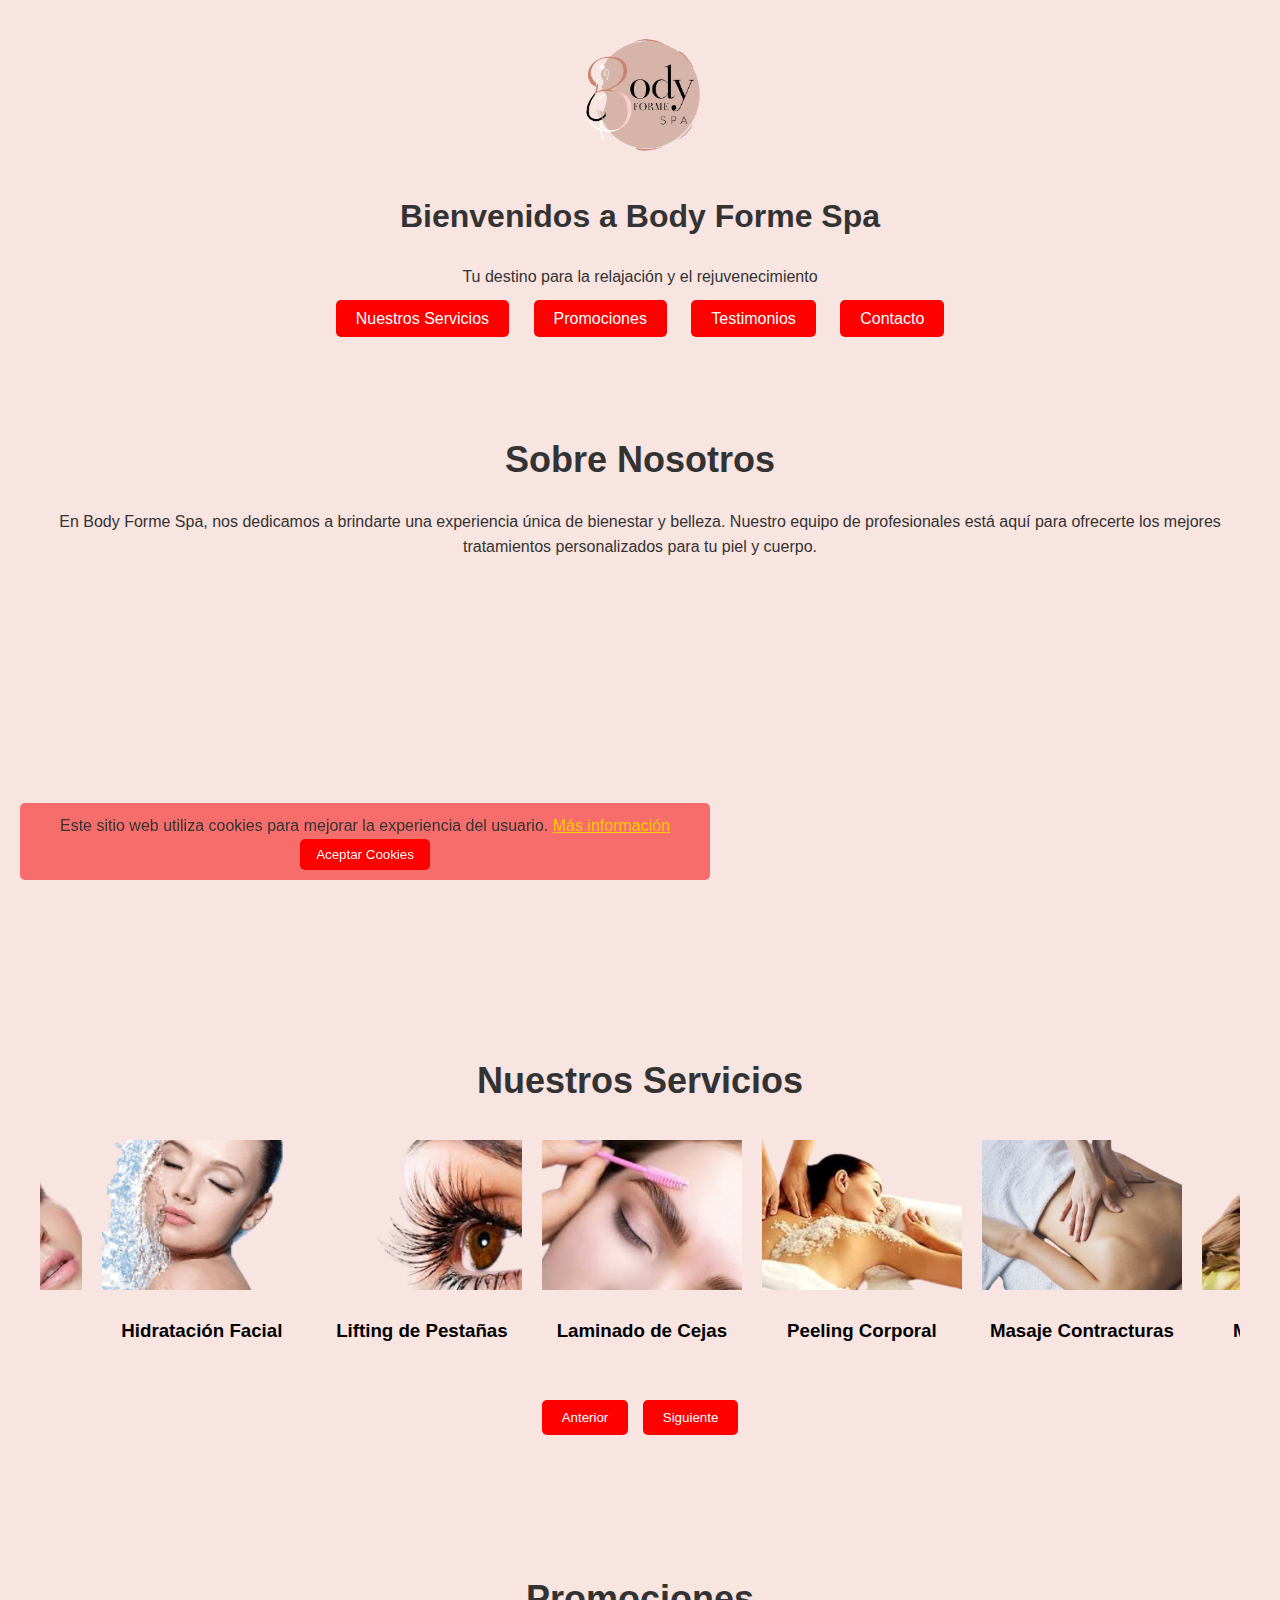
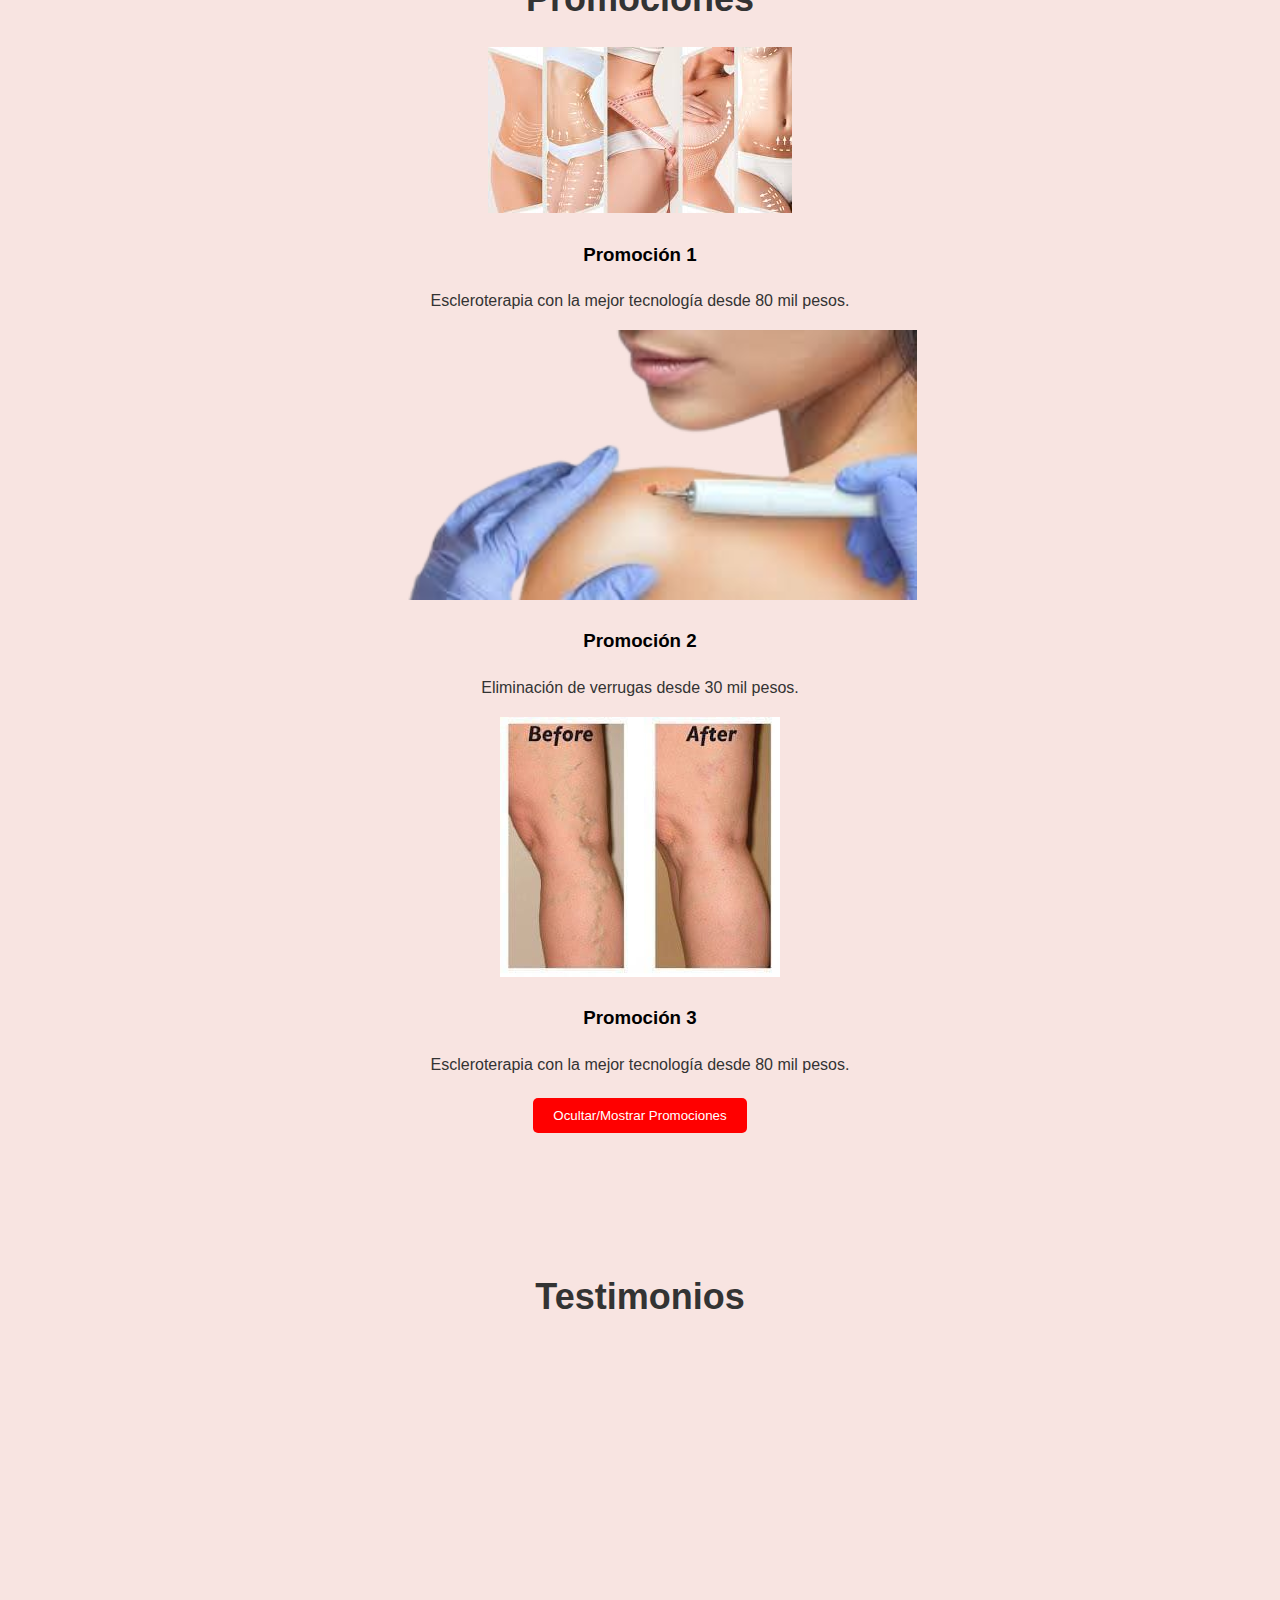
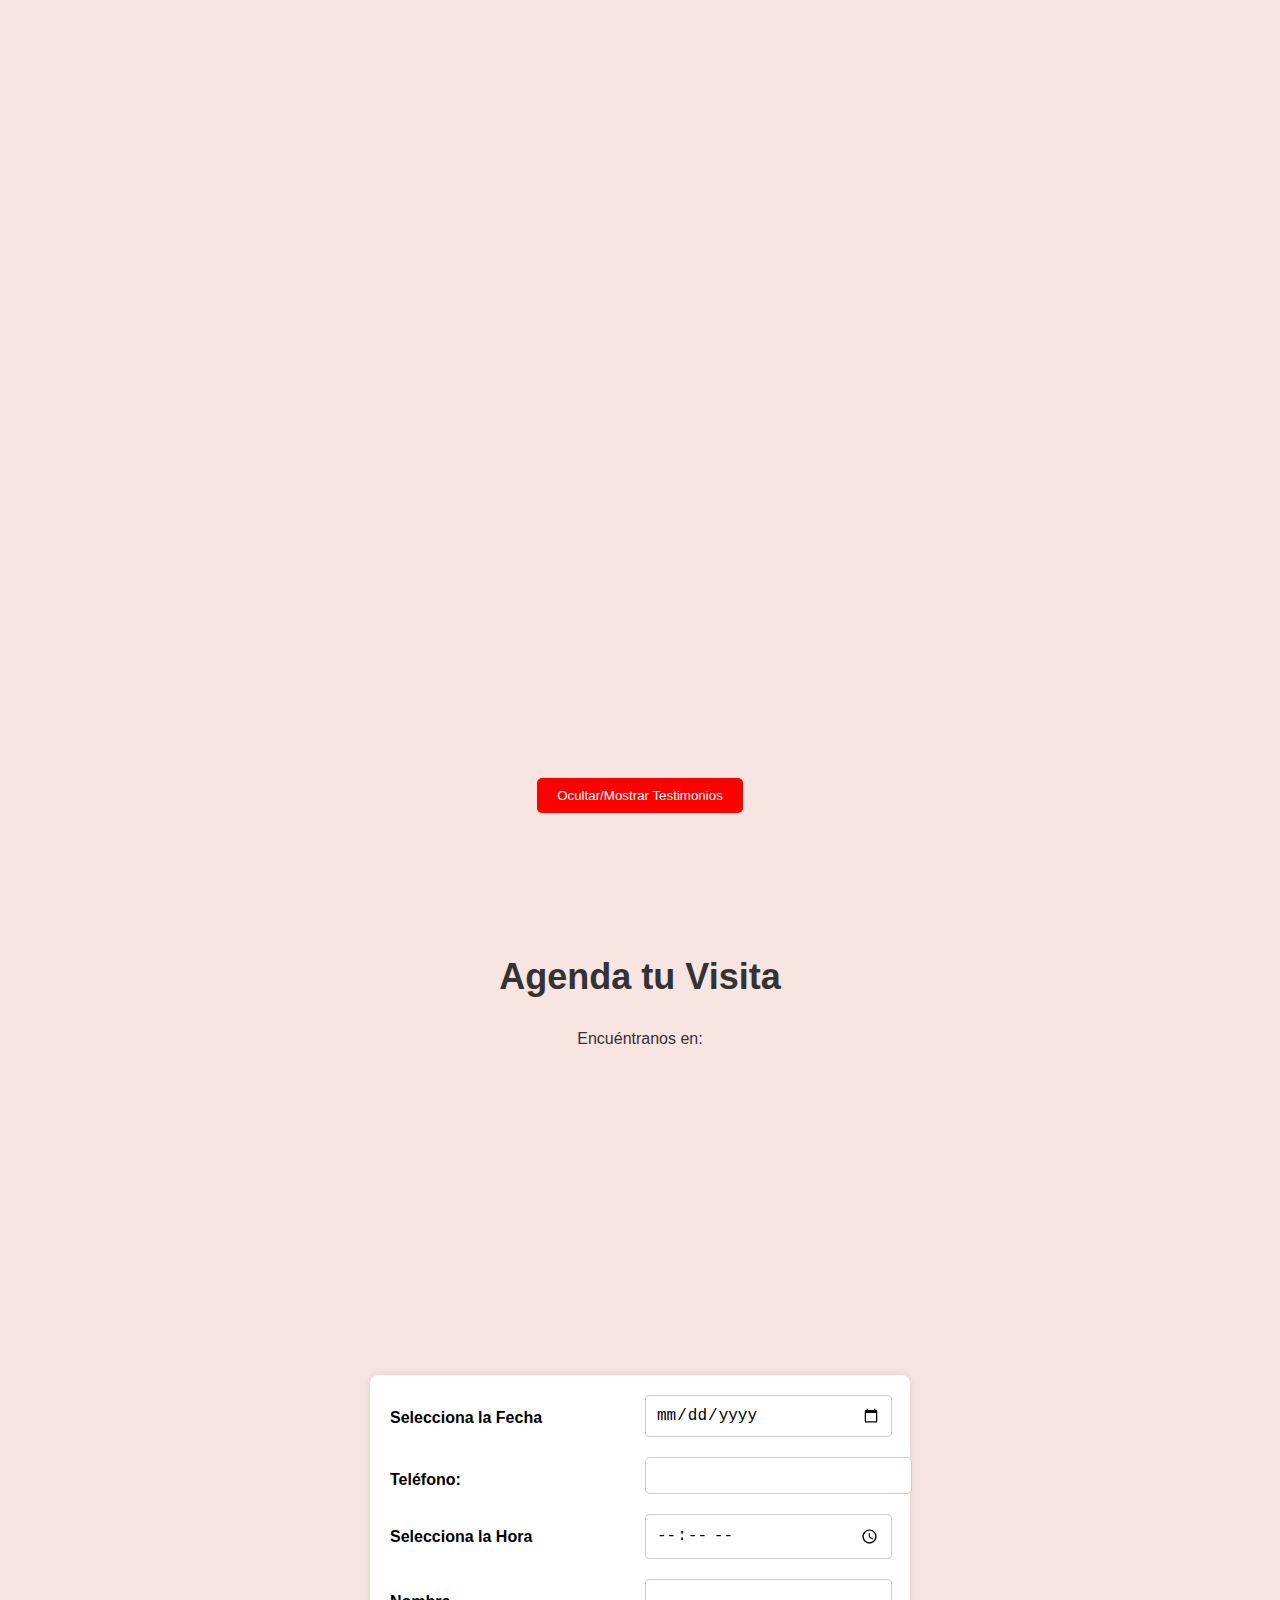
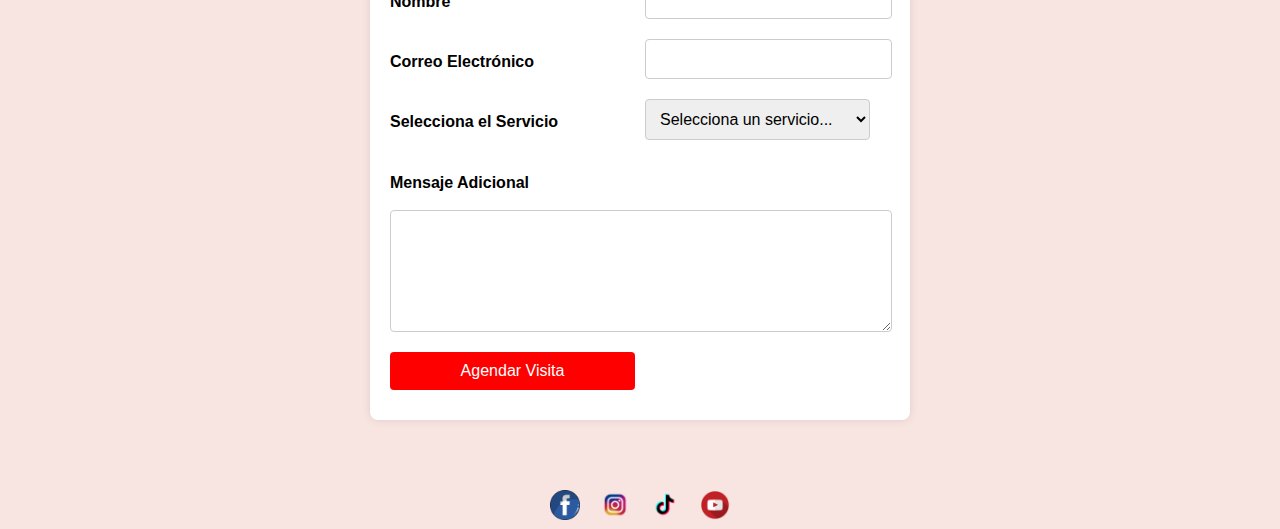
<file: index.html>
<!DOCTYPE html>
<html lang="es">
<head>
    <meta charset="UTF-8">
    <meta name="viewport" content="width=device-width, initial-scale=1.0">
    <title>Body Forme Spa</title>
    <link rel="stylesheet" href="styles.css">
    <style>
        /* Estilos específicos para el botón de cookies */
        .cookies-policy {
            position: fixed;
            bottom: 20px;
            left: 20px;
            background-color: hsla(0, 89%, 64%, 0.808);
            color: white;
            padding: 10px 20px;
            border-radius: 5px;
            z-index: 1000;
            display: none;
        }

        .cookies-policy p {
            margin: 0;
        }

        .cookies-policy a {
            color: #ffcc00;
            text-decoration: underline;
        }

        .cookies-policy button {
            background-color: red;
            color: white;
            border: none;
            padding: 8px 16px;
            cursor: pointer;
            border-radius: 5px;
        }

        .cookies-policy button:hover {
            opacity: 0.8;
        }

        /* Estilos generales */
        body {
            font-family: Arial, sans-serif;
            line-height: 1.6;
            margin: 0;
            padding: 0;
            background-color: #f8e4e1; /* Nuevo color de fondo rosa palo de rosa */
            text-align: center;
        }

        header .hero-section {
            padding: 20px;
            background-color: #f8e4e1; /* Color de fondo rosa palo de rosa */
        }

        header .logo {
            width: 150px;
            display: block;
            margin: 0 auto 20px;
        }

        h1, h2, p {
            color: #333;
        }

        .cta-nav .cta-btn {
            background-color: red;
            color: white;
            padding: 10px 20px;
            margin: 10px;
            text-decoration: none;
            border-radius: 5px;
        }

        .section {
            padding: 50px 20px;
            background-color: #f8e4e1; /* Nuevo color de fondo rosa palo de rosa */
        }

        .content {
            max-width: 1200px;
            margin: 0 auto;
        }

        .video-container {
            margin: 20px auto;
            max-width: 560px;
        }

        .carousel {
            display: flex;
            overflow: hidden;
            justify-content: center;
            align-items: center;
        }

        .servicio {
            flex: 0 0 auto;
            margin: 10px;
            cursor: pointer;
        }

        .servicio img {
            width: 200px;
            height: 150px;
            object-fit: cover;
        }

        .carousel-controls {
            margin-top: 20px;
        }

        .prev-btn, .next-btn, .toggle-btn {
            background-color: red;
            color: white;
            border: none;
            padding: 10px 20px;
            margin: 5px;
            cursor: pointer;
            border-radius: 5px;
        }

        .hidden {
            display: none;
        }

        form {
            max-width: 500px;
            margin: 0 auto;
            text-align: left;
        }

        form label {
            display: block;
            margin: 10px 0 5px;
        }

        form input, form select, form textarea, form button {
            width: 100%;
            padding: 10px;
            margin-bottom: 10px;
            border: 1px solid #ccc;
            border-radius: 5px;
        }

        form button {
            background-color: red;
            color: white;
            cursor: pointer;
        }

        /* Estilos específicos para el mapa de Google */
        .map-container {
            max-width: 100%;
            height: 300px;
            margin: 20px auto;
            overflow: hidden;
            border-radius: 8px;
            box-shadow: 0 0 10px rgba(0, 0, 0, 0.1);
        }
    </style>
</head>
<body>
   <!-- Encabezado -->
<header>
    <div class="hero-section">
        <img src="logo en png.png" alt="Body Forme Spa Logo" class="logo">
        <h1>Bienvenidos a Body Forme Spa</h1>
        <p>Tu destino para la relajación y el rejuvenecimiento</p>
        <nav class="cta-nav">
            <a href="#servicios" class="cta-btn">Nuestros Servicios</a>
            <a href="#promociones" class="cta-btn">Promociones</a>
            <a href="#testimonios" class="cta-btn">Testimonios</a>
            <a href="#contacto" class="cta-btn">Contacto</a>
        </nav>
    </div>
</header>


    <!-- Sección Nosotros -->
    <section id="nosotros" class="section">
        <div class="content">
            <h2>Sobre Nosotros</h2>
            <p>En Body Forme Spa, nos dedicamos a brindarte una experiencia única de bienestar y belleza. Nuestro equipo de profesionales está aquí para ofrecerte los mejores tratamientos personalizados para tu piel y cuerpo.</p>
            <div class="video-container">
                <iframe width="560" height="315" src="https://www.youtube.com/embed/OSfzjrAVyBw" frameborder="0" allow="accelerometer; autoplay; clipboard-write; encrypted-media; gyroscope; picture-in-picture" allowfullscreen></iframe>
            </div>
        </div>
    </section>

     <!-- Sección Nuestros Servicios -->
     <section id="servicios" class="section">
        <div class="content">
            <h2>Nuestros Servicios</h2>
            <div class="carousel">
                <div class="servicio" onclick="location.href='#contacto';">
                    <img src="descarga__1_-removebg-preview.png" alt="Limpieza Facial">
                    <h3>Limpieza Facial</h3>
                </div>
                <div class="servicio" onclick="location.href='#contacto';">
                    <img src="derramapen.jpeg" alt="Dermapen Facial">
                    <h3>Dermapen Facial</h3>
                </div>
                <div class="servicio" onclick="location.href='#contacto';">
                    <img src="radiofrecuen cia.png" alt="Radiofrecuencia Facial">
                    <h3>Radiofrecuencia Facial</h3>
                </div>
                <div class="servicio" onclick="location.href='#contacto';">
                    <img src="peeling utlrasomnico.png" alt="Peeling Ultrasónico">
                    <h3>Peeling Ultrasónico</h3>
                </div>
                <div class="servicio" onclick="location.href='#contacto';">
                    <img src="rejuvenicimiento facial.png" alt="Tratamiento Antiedad">
                    <h3>Tratamiento Antiedad</h3>
                </div>
                <div class="servicio" onclick="location.href='#contacto';">
                    <img src="oxigenacvion.png" alt="Oxigenación Facial">
                    <h3>Oxigenación Facial</h3>
                </div>
                <div class="servicio" onclick="location.href='#contacto';">
                    <img src="plasmapen.png" alt="Plasmapen">
                    <h3>Plasmapen</h3>
                </div>
                <div class="servicio" onclick="location.href='#contacto';">
                    <img src="hidratacion facialk.png" alt="Hidratación Facial">
                    <h3>Hidratación Facial</h3>
                </div>
                <div class="servicio" onclick="location.href='#contacto';">
                    <img src="lifting.png" alt="Lifting de Pestañas">
                    <h3>Lifting de Pestañas</h3>
                </div>
                <div class="servicio" onclick="location.href='#contacto';">
                    <img src="Laminado de Cejas.png" alt="Laminado de Cejas">
                    <h3>Laminado de Cejas</h3>
                </div>
                <div class="servicio" onclick="location.href='#contacto';">
                    <img src="Peeling Corporal.png" alt="Peeling Corporal">
                    <h3>Peeling Corporal</h3>
                </div>
                <div class="servicio" onclick="location.href='#contacto';">
                    <img src="Masaje Contracturas.png" alt="Masaje Contracturas">
                    <h3>Masaje Contracturas</h3>
                </div>
                <div class="servicio" onclick="location.href='#contacto';">
                    <img src="Masaje Tensión.png" alt="Masaje Tensión">
                    <h3>Masaje Tensión</h3>
                </div>
                <div class="servicio" onclick="location.href='#contacto';">
                    <img src="descarga (1).png" alt="Masaje Craneofacial">
                    <h3>Masaje Craneofacial</h3>
                </div>
                <div class="servicio" onclick="location.href='#contacto';">
                    <img src="Piernas Cansadas.png" alt="Piernas Cansadas">
                    <h3>Piernas Cansadas</h3>
                </div>
                <div class="servicio" onclick="location.href='#contacto';">
                    <img src="Drenaje Linfático.png" alt="Drenaje Linfático">
                    <h3>Drenajo Linfático</h3>
                </div>
                <div class="servicio" onclick="location.href='#contacto';">
                    <img src="Masajes Reductores.png" alt="Masajes Reductores">
                    <h3>Masajes Reductores</h3>
                </div>
                <div class="servicio" onclick="location.href='#contacto';">
                    <img src="Auriculoterapia.png" alt="Auriculoterapia">
                    <h3>Auriculoterapia</h3>
                </div>
                <div class="servicio" onclick="location.href='#contacto';">
                    <img src="Ttv Venas.png" alt="Ttv Venas">
                      <h3>Ttv Venas</h3>
                </div>
                </div>
                <div class="carousel-controls">
                <button class="prev-btn">Anterior</button>
                <button id="start-carousel-btn" class="next-btn">Siguiente</button>
                </div>
                </div>
                </section>
                
                
                <!-- Sección Promociones -->
                <section id="promociones" class="section">
                    <div class="content">
                        <h2>Promociones</h2>
                        <div id="promociones-container" class="promociones-container">
                            <div class="promocion" onclick="location.href='#contacto';">
                                <img src="descargar.jpeg" alt="Promoción 1">
                                <h3>Promoción 1</h3>
                                <p>Escleroterapia con la mejor tecnología desde 80 mil pesos.</p>
                            </div>
                            <div class="promocion" onclick="location.href='#contacto';">
                                <img src="descargar.png" alt="Promoción 2">
                                <h3>Promoción 2</h3>
                                <p>Eliminación de verrugas desde 30 mil pesos.</p>
                            </div>
                            <div class="promocion" onclick="location.href='#contacto';">
                                <img src="c18423dc-de88-4fbb-91b0-306b916b862c.jpeg" alt="Promoción 3">
                                <h3>Promoción 3</h3>
                                <p>Escleroterapia con la mejor tecnología desde 80 mil pesos.</p>
                            </div>
                        </div>
                        <button class="toggle-btn" onclick="toggleVisibility('promociones-container')">Ocultar/Mostrar Promociones</button>
                    </div>
                </section>
                
              <!-- Sección Testimonios -->
    <section id="testimonios" class="section">
        <div class="content">
            <h2>Testimonios</h2>
            <div id="testimonios-container" class="testimonios-container">
                <div class="testimonio-video">
                    <div class="video-container">
                        <iframe width="560" height="315" src="https://www.youtube.com/embed/EAfBj4K4Fh0" frameborder="0" allow="accelerometer; autoplay; clipboard-write; encrypted-media; gyroscope; picture-in-picture" allowfullscreen></iframe>
                    </div>
                </div>
                <div class="testimonio-video">
                    <div class="video-container">
                        <iframe width="560" height="315" src="https://www.youtube.com/embed/jx46JcCfrdo" frameborder="0" allow="accelerometer; autoplay; clipboard-write; encrypted-media; gyroscope; picture-in-picture" allowfullscreen></iframe>
                    </div>
                </div>
                <div class="testimonio-video">
                    <div class="video-container">
                        <iframe width="560" height="315" src="https://www.youtube.com/embed/ugSZhtqDzlU" frameborder="0" allow="accelerometer; autoplay; clipboard-write; encrypted-media; gyroscope; picture-in-picture" allowfullscreen></iframe>
                    </div>
                </div>
            </div>
            <button class="toggle-btn" onclick="toggleVisibility('testimonios-container')">Ocultar/Mostrar Testimonios</button>
        </div>
    </section>

                
 <!-- Sección Contacto -->
<section id="contacto" class="section">
    <div class="content">
        <h2>Agenda tu Visita</h2>
        <div class="agenda-container">
            <p>Encuéntranos en:</p>
<iframe src="https://www.google.com/maps/embed?pb=!1m18!1m12!1m3!1d3976.834895670924!2d-74.15086252636064!3d4.623528542324523!2m3!1f0!2f0!3f0!3m2!1i1024!2i768!4f13.1!3m3!1m2!1s0x8e3f9e9f4d48bd77%3A0x4c8e659b16206e5e!2sCra.%2078%20%2335-23%2C%20Bogot%C3%A1%2C%20Colombia!5e0!3m2!1sen!2smx!4v1719954568399!5m2!1sen!2smx" width="400" height="300" style="border:0;" allowfullscreen="" loading="lazy" referrerpolicy="no-referrer-when-downgrade"></iframe>            
            <form id="agendaForm" class="agenda-form" action="enviar_formulario.php" method="post">
                <label for="fecha">Selecciona la Fecha</label>
                <input type="date" id="fecha" name="fecha" required>
                
                <label for="telefono">Teléfono:</label>
                <input type="tel" id="telefono" name="telefono" required>

                <label for="hora">Selecciona la Hora</label>
                <input type="time" id="hora" name="hora" required>
                
                <label for="name">Nombre</label>
                <input type="text" id="name" name="name" required>
                
                <label for="email">Correo Electrónico</label>
                <input type="email" id="email" name="email" required>
                
                <label for="servicio">Selecciona el Servicio</label>
                <select id="servicio" name="servicio" required>
                    <option value="">Selecciona un servicio...</option>
                    <option value="Limpieza Facial">Limpieza Facial</option>
                    <option value="Dermapen Facial">Dermapen Facial</option>
                    <option value="Radiofrecuencia Facial">Radiofrecuencia Facial</option>
                    <option value="Peeling Ultrasónico">Peeling Ultrasónico</option>
                    <option value="Tratamiento Antiedad">Tratamiento Antiedad</option>
                    <option value="Oxigenación Facial">Oxigenación Facial</option>
                    <option value="Plasmapen">Plasmapen</option>
                    <option value="Hidratación Facial">Hidratación Facial</option>
                    <option value="Lifting de Pestañas">Lifting de Pestañas</option>
                    <option value="Laminado de Cejas">Laminado de Cejas</option>
                    <option value="Peeling Corporal">Peeling Corporal</option>
                    <option value="Masaje Contracturas">Masaje Contracturas</option>
                    <option value="Masaje Tensión">Masaje Tensión</option>
                    <option value="Masaje Craneofacial">Masaje Craneofacial</option>
                    <option value="Piernas Cansadas">Piernas Cansadas</option>
                    <option value="Drenaje Linfático">Drenaje Linfático</option>
                    <option value="Masajes Reductores">Masajes Reductores</option>
                    <option value="Auriculoterapia">Auriculoterapia</option>
                    <option value="Ttv Venas">Ttv Venas</option>
                </select>
                
                <label for="message">Mensaje Adicional</label>
                <textarea id="message" name="message" rows="4"></textarea>
                
                <button type="submit">Agendar Visita</button>
            </form>
        </div>
    </div>
</section>
                <!-- Redes sociales -->
                <div class="redes-sociales">
                <a href="https://www.facebook.com/profile.php?id=61559939721550&mibextid=ZbWKwL" target="_blank"><img src="b5b3fb9c9682701bfa9c2fbe3fb6c932.png" alt="Facebook"></a>
                <a href="https://www.instagram.com/body.forme?igsh=bzNhZ3ZpMDMwMGNs" target="_blank"><img src="07f0d7b69ef071571e4ada2f4d6a053a-cono-de-instagram-colorido-by-vexels.png"></a>
                <a href="https://www.tiktok.com/@spabodyforme?_t=8niviqpNVrx&_r=1" target="_blank"><img src="aeaeea971545c0bdbc358a241c29718f.png" alt="TikTok"></a>
                <a href="https://youtube.com/@body-forme?si=Lb2ftlaxoEUX9Kyi" target="_blank"><img src="f2ea1ded4d037633f687ee389a571086-logotipo-del-icono-de-youtube.png" alt="YouTube"></a>
               </div>

                
                <!-- Política de cookies -->
                <div class="cookies-policy" id="cookiesPolicy">
                    <div class="content">
                        <p>Este sitio web utiliza cookies para mejorar la experiencia del usuario. <a href="#">Más información</a></p>
                        <button onclick="acceptCookies()">Aceptar Cookies</button>
                    </div>
                </div>
                
                <script src="scripts.js"></script>
                <script src="https://cdn.emailjs.com/dist/email.min.js"></script>
                <script>
                    // Configuración de EmailJS
                    (function() {
                        emailjs.init("KYy8oV76DanY-auil"); // Reemplaza con tu User ID de EmailJS
                    })();
                
                    // Función para enviar el formulario
                    document.getElementById('agendaForm').addEventListener('submit', function(event) {
                        event.preventDefault();
                
                        // Recolectar la información del formulario
                        var formData = {
                            fecha: document.getElementById('fecha').value,
                            hora: document.getElementById('hora').value,
                            name: document.getElementById('name').value,
                            email: document.getElementById('email').value,
                            message: document.getElementById('message').value
                        };
                
                        // Enviar el formulario mediante EmailJS
                        emailjs.send("service_345r5os", "template_i18dw9o", formData)
                            .then(function(response) {
                                console.log('Correo enviado correctamente', response.status, response.text);
                                alert('¡Gracias! Tu mensaje ha sido enviado correctamente.');
                            }, function(error) {
                                console.log('Error al enviar el correo', error);
                                alert('Hubo un error al enviar el mensaje. Por favor, inténtalo de nuevo más tarde.');
                            });
                    });
                
                    // Función para aceptar las cookies
                    function acceptCookies() {
                        document.getElementById('cookiesPolicy').style.display = 'none'; // Oculta la política de cookies
                        // Aquí podrías implementar la lógica para guardar la aceptación de cookies en el navegador o en una base de datos
                    }
                
                    // Función para alternar la visibilidad de elementos
                    function toggleVisibility(id) {
                        var element = document.getElementById(id);
                        if (element.style.display === 'none') {
                            element.style.display = 'flex';
                        } else {
                            element.style.display = 'none';
                        }
                    }
                
                    // Mostrar la política de cookies al cargar la página
                    window.onload = function() {
                        document.getElementById('cookiesPolicy').style.display = 'block';
                    };
                </script>
                </body>
             </html>
</file>
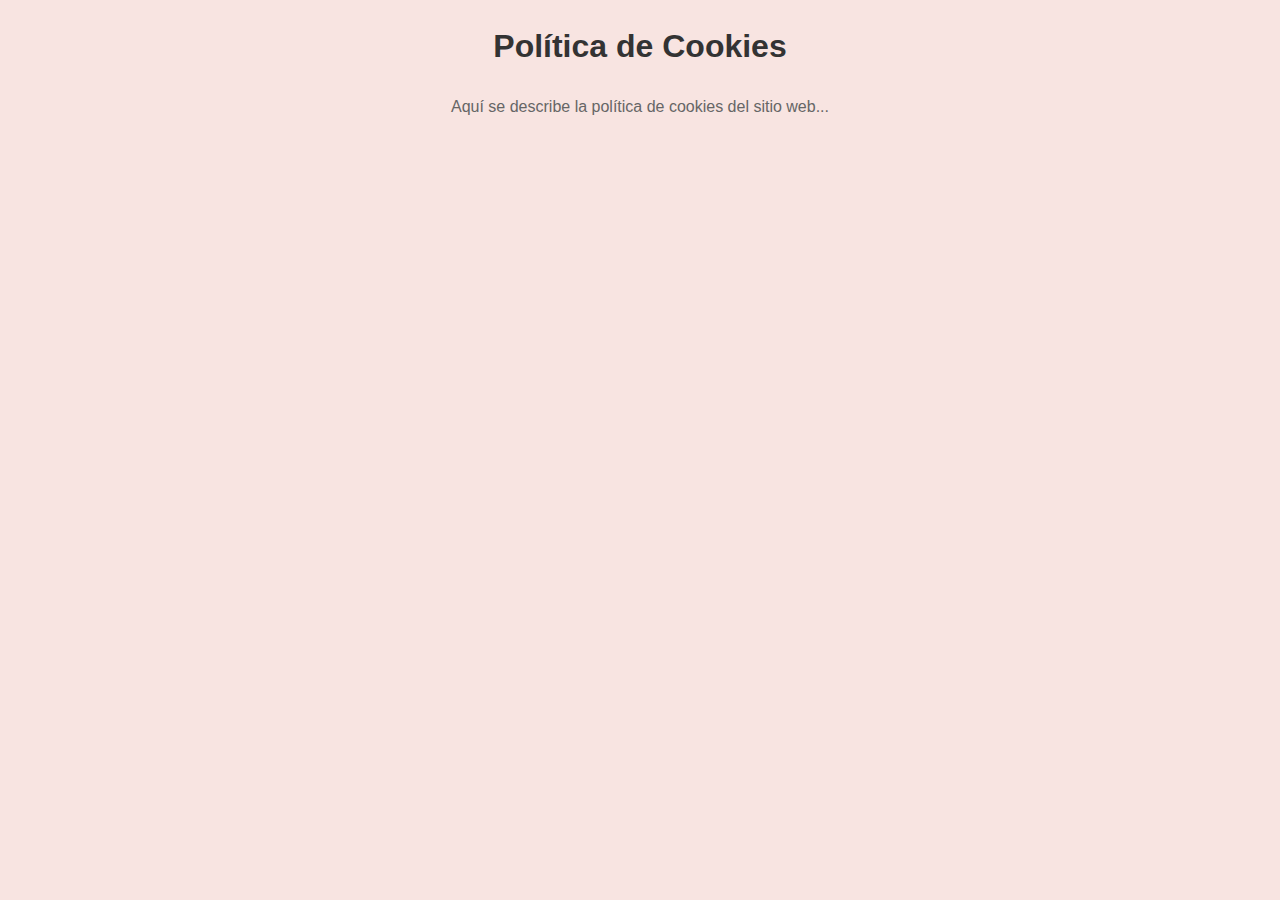
<file: cokies  y politica.html>
<!DOCTYPE html>
<html lang="es">
<head>
    <meta charset="UTF-8">
    <meta name="viewport" content="width=device-width, initial-scale=1.0">
    <title>Política de Cookies</title>
    <link rel="stylesheet" href="styles.css">
</head>
<body>
    <div class="content">
        <h1>Política de Cookies</h1>
        <p>Aquí se describe la política de cookies del sitio web...</p>
        <!-- Añade aquí la información completa sobre la política de cookies -->
    </div>
</body>
</html>
</file>
<file: styles.css>
body {
    font-family: Arial, sans-serif;
    background-color: #f8e4e1; /* Color rosado palo de rosa */
    margin: 0;
    padding: 0;
    text-align: center;
}

header .hero-section {
    padding: 20px;
    background-color: #f8e4e1;
}

header .logo {
    width: 150px;
    display: block;
    margin: 0 auto 20px;
}

h1, h2, p {
    color: #333;
}

.cta-nav .cta-btn {
    background-color: red;
    color: white;
    padding: 10px 20px;
    margin: 10px;
    text-decoration: none;
    border-radius: 5px;
}

.section {
    padding: 50px 20px;
    background-color: #f8e4e1;
}

.video-container {
    margin: 20px auto;
    max-width: 560px;
}

.carousel {
    display: flex;
    overflow: hidden;
    justify-content: center;
    align-items: center;
}

.servicio {
    flex: 0 0 auto;
    margin: 10px;
    cursor: pointer;
}

.servicio img {
    width: 200px;
    height: 150px;
    object-fit: cover;
}

.carousel-controls {
    margin-top: 20px;
}

.prev-btn, .next-btn, .toggle-btn {
    background-color: red;
    color: white;
    border: none;
    padding: 10px 20px;
    margin: 5px;
    cursor: pointer;
    border-radius: 5px;
}

.hidden {
    display: none;
}

form {
    max-width: 500px;
    margin: 0 auto;
    text-align: left;
}

form label {
    display: block;
    margin: 10px 0 5px;
}

form input, form select, form textarea, form button {
    width: 100%;
    padding: 10px;
    margin-bottom: 10px;
    border: 1px solid #ccc;
    border-radius: 5px;
}

form button {
    background-color: red;
    color: white;
    cursor: pointer;
}
/* Estilos generales */

/* Estilos generales */
body {
    font-family: Arial, sans-serif;
    line-height: 1.6;
    margin: 0;
    padding: 0;
}

.section {
    padding: 40px 0;
    background-color: #f8f8f8;
}

.content {
    max-width: 1200px;
    margin: auto;
    padding: 0 20px;
}

h2 {
    font-size: 36px;
    color: #333;
    margin-bottom: 20px;
}

p {
    font-size: 16px;
    color: #666;
    line-height: 1.6;
}

/* Estilos específicos para el formulario de contacto */
.agenda-container {
    max-width: 800px;
    margin: auto;
    text-align: center;
}

.agenda-form {
    display: grid;
    gap: 10px;
    grid-template-columns: 1fr 1fr;
    background-color: #fff;
    padding: 20px;
    border-radius: 8px;
    box-shadow: 0 0 10px rgba(0, 0, 0, 0.1);
}

.agenda-form label {
    font-weight: bold;
    margin-bottom: 5px;
}

.agenda-form input[type="date"],
.agenda-form input[type="time"],
.agenda-form input[type="text"],
.agenda-form input[type="email"],
.agenda-form textarea,
.agenda-form select {
    width: calc(100% - 20px);
    padding: 10px;
    font-size: 16px;
    border: 1px solid #ccc;
    border-radius: 4px;
    margin-bottom: 10px;
}

.agenda-form textarea {
    grid-column: span 2;
    height: 100px;
}

.agenda-form button {
    background-color: red;
    color: white;
    border: none;
    padding: 10px 20px;
    cursor: pointer;
    font-size: 16px;
    border-radius: 4px;
}

.agenda-form button:hover {
    opacity: 0.8;
}
.redes-sociales {
    display: flex;
    justify-content: center;
    margin-top: 20px;
}

.redes-sociales a {
    display: inline-block;
    margin: 0 10px; /* Ajusta el margen entre los íconos */
}

.redes-sociales img {
    width: 30px; /* Ajusta el tamaño de los íconos */
    height: auto;
}
.map-container {
    max-width: 100%;
    height: 250px; /* Ajusta la altura del mapa según sea necesario */
    margin: 20px auto;
    overflow: hidden;
    border-radius: 8px;
    box-shadow: 0 0 10px rgba(0, 0, 0, 0.1);
}
</file>
